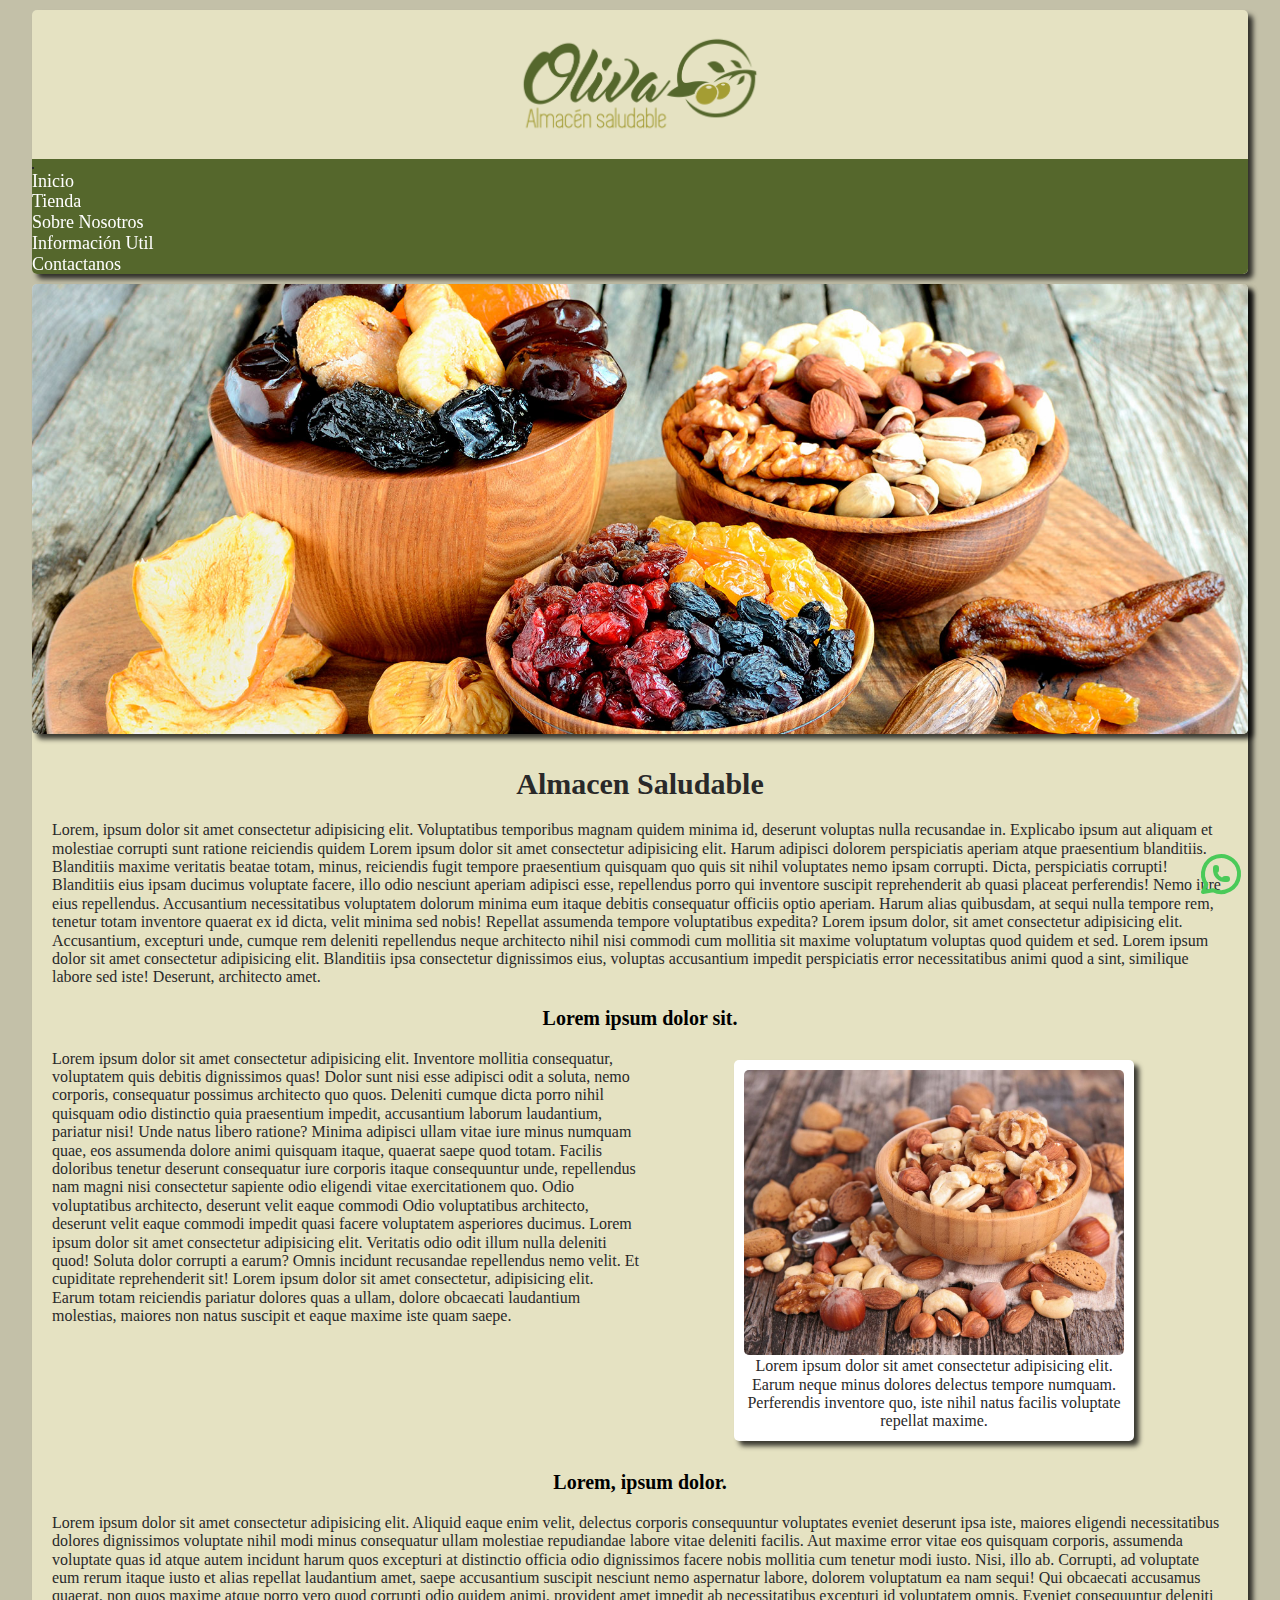
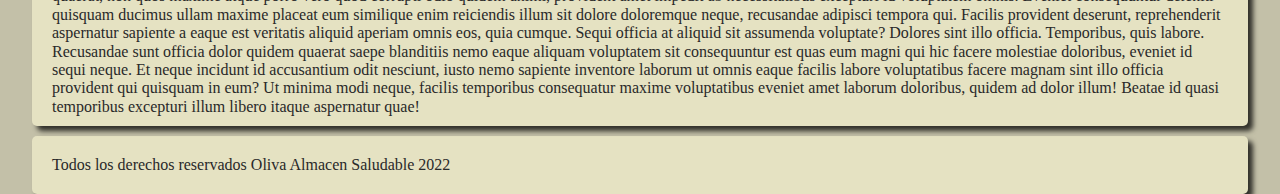
<file: index.html>
<!DOCTYPE html>
<html lang="en">

<head>
    <meta charset="UTF-8">
    <meta http-equiv="X-UA-Compatible" content="IE=edge">
    <meta name="viewport" content="width=device-width, initial-scale=1.0">
    <link rel="icon" type="image/jpg" href="img/favicon.png" />
    <title>Oliva Almacen Saludable</title>
    <!-- css -->
    <link href="https://cdn.jsdelivr.net/npm/bootstrap@5.2.0-beta1/dist/css/bootstrap.min.css" rel="stylesheet"
        integrity="sha384-0evHe/X+R7YkIZDRvuzKMRqM+OrBnVFBL6DOitfPri4tjfHxaWutUpFmBp4vmVor" crossorigin="anonymous">
    <link rel="stylesheet" href="styles/normalize.css">
    <link rel="stylesheet" href="styles/style.css">
</head>

<body>

    <!-- Header -->

    <header class="header flex rounded shadow">
        <div class="header__logo">
            <a href="index.html"><img src="img/logo1.png" alt="Logo"></a>
        </div>

        <!-- NavBar -->

        <body>
            <nav class="navbar navbar-expand-lg bg_nav">
                <div class="container-fluid">
                    <!-- <a class="navbar-brand" href="#">Navbar</a> -->
                    <button class="navbar-toggler bg_menu" type="button" data-bs-toggle="collapse"
                        data-bs-target="#navbarSupportedContent" aria-controls="navbarSupportedContent" aria-expanded="false"
                        aria-label="Toggle navigation">
                        <span class="navbar-toggler-icon"></span>
                    </button>
                    <div class="collapse navbar-collapse" id="navbarSupportedContent">
                        <ul class="navbar-nav me-auto mb-2 mb-lg-0">
                            <li class="nav-item">
                                <a class="nav-link" href="index.html">Inicio</a>
                            </li>
                            <li class="nav-item">
                                <a class="nav-link" href="pages/tienda.html">Tienda</a>
                            </li>
                            <li class="nav-item">
                                <a class="nav-link" href="pages/nosotros.html">Sobre Nosotros</a>
                            </li>
                            <li class="nav-item">
                                <a class="nav-link" href="pages/info.html">Información Util</a>
                            </li>
                            <li class="nav-item">
                                <a class="nav-link" href="pages/contacto.html">Contactanos</a>
                            </li>
                        </ul>
                    </div>
                </div>
            </nav>
        
    </header>

    <!-- Main -->

    <main class="main rounded shadow">

        <img class="hero rounded shadow" src="img/img2.jpg" alt="">

        <section class="section">
            <article>
                <h1 class="main__title"> Almacen Saludable </h1>
                <p>Lorem, ipsum dolor sit amet consectetur adipisicing elit. Voluptatibus temporibus magnam quidem
                    minima id, deserunt voluptas nulla recusandae in. Explicabo ipsum aut aliquam et molestiae
                    corrupti sunt ratione reiciendis quidem Lorem ipsum dolor sit amet consectetur adipisicing elit.
                    Harum adipisci dolorem perspiciatis aperiam atque praesentium blanditiis. Blanditiis maxime
                    veritatis beatae totam, minus, reiciendis fugit tempore praesentium quisquam quo quis sit nihil
                    voluptates nemo ipsam corrupti. Dicta, perspiciatis corrupti! Blanditiis eius ipsam ducimus
                    voluptate facere, illo odio nesciunt aperiam adipisci esse, repellendus porro qui inventore
                    suscipit reprehenderit ab quasi placeat perferendis! Nemo iure eius repellendus. Accusantium
                    necessitatibus voluptatem dolorum minima eum itaque debitis consequatur officiis optio aperiam.
                    Harum alias quibusdam, at sequi nulla tempore rem, tenetur totam inventore quaerat ex id dicta,
                    velit minima sed nobis! Repellat assumenda tempore voluptatibus expedita? Lorem ipsum dolor, sit
                    amet consectetur adipisicing elit. Accusantium, excepturi unde, cumque rem deleniti repellendus
                    neque architecto nihil nisi commodi cum mollitia sit maxime voluptatum voluptas quod quidem et sed.
                    Lorem ipsum dolor sit amet consectetur adipisicing elit. Blanditiis ipsa consectetur dignissimos
                    eius, voluptas accusantium impedit perspiciatis error necessitatibus animi quod a sint, similique
                    labore sed iste! Deserunt, architecto amet.</p>
            </article>
            <h2 class="subtitle">Lorem ipsum dolor sit.</h2>
            <article class="grid article">
                <p class="text">Lorem ipsum dolor sit amet consectetur adipisicing elit. Inventore mollitia consequatur,
                    voluptatem quis debitis dignissimos quas! Dolor sunt nisi esse adipisci odit a soluta, nemo
                    corporis, consequatur possimus architecto quo quos. Deleniti cumque dicta porro nihil quisquam
                    odio distinctio quia praesentium impedit, accusantium laborum laudantium, pariatur nisi! Unde
                    natus libero ratione? Minima adipisci ullam vitae iure minus numquam quae, eos assumenda dolore
                    animi quisquam itaque, quaerat saepe quod totam. Facilis doloribus tenetur deserunt consequatur
                    iure corporis itaque consequuntur unde, repellendus nam magni nisi consectetur sapiente odio
                    eligendi vitae exercitationem quo. Odio voluptatibus architecto, deserunt velit eaque commodi Odio voluptatibus architecto, deserunt velit eaque commodi
                    impedit quasi facere voluptatem asperiores ducimus. Lorem ipsum dolor sit amet consectetur adipisicing elit. Veritatis odio odit illum nulla deleniti quod! Soluta dolor corrupti a earum? Omnis incidunt recusandae repellendus nemo velit. Et cupiditate reprehenderit sit! Lorem ipsum dolor sit amet consectetur, adipisicing elit. Earum totam reiciendis pariatur dolores quas a ullam, dolore obcaecati laudantium molestias, maiores non natus suscipit et eaque maxime iste quam saepe. </p>

                    <div class="card shadow rounded">
                        <img class="card__img rounded" src="img/img1.jpg" alt="Futos">
                        <p class="card__text">Lorem ipsum dolor sit amet consectetur adipisicing elit. Earum neque minus dolores delectus tempore numquam. Perferendis inventore quo, iste nihil natus facilis voluptate repellat maxime.</p>
                    </div>
                

            </article>

            <h2 class="subtitle">Lorem, ipsum dolor.</h2>
            <article>
                <p>Lorem ipsum dolor sit amet consectetur adipisicing elit. Aliquid eaque enim velit, delectus corporis
                    consequuntur voluptates eveniet deserunt ipsa iste, maiores eligendi necessitatibus dolores
                    dignissimos voluptate nihil modi minus consequatur ullam molestiae repudiandae labore vitae deleniti
                    facilis. Aut maxime error vitae eos quisquam corporis, assumenda voluptate quas id atque autem
                    incidunt harum quos excepturi at distinctio officia odio dignissimos facere nobis mollitia cum
                    tenetur modi iusto. Nisi, illo ab. Corrupti, ad voluptate eum rerum itaque iusto et alias repellat
                    laudantium amet, saepe accusantium suscipit nesciunt nemo aspernatur labore, dolorem voluptatum ea
                    nam sequi! Qui obcaecati accusamus quaerat, non quos maxime atque porro vero quod corrupti odio
                    quidem animi, provident amet impedit ab necessitatibus excepturi id voluptatem omnis. Eveniet
                    consequuntur deleniti quisquam ducimus ullam maxime placeat eum similique enim reiciendis illum sit
                    dolore doloremque neque, recusandae adipisci tempora qui. Facilis provident deserunt, reprehenderit
                    aspernatur sapiente a eaque est veritatis aliquid aperiam omnis eos, quia cumque. Sequi officia at
                    aliquid sit assumenda voluptate? Dolores sint illo officia. Temporibus, quis labore. Recusandae sunt
                    officia dolor quidem quaerat saepe blanditiis nemo eaque aliquam voluptatem sit consequuntur est
                    quas eum magni qui hic facere molestiae doloribus, eveniet id sequi neque. Et neque incidunt id
                    accusantium odit nesciunt, iusto nemo sapiente inventore laborum ut omnis eaque facilis labore
                    voluptatibus facere magnam sint illo officia provident qui quisquam in eum? Ut minima modi neque,
                    facilis temporibus consequatur maxime voluptatibus eveniet amet laborum doloribus, quidem ad dolor
                    illum! Beatae id quasi temporibus excepturi illum libero itaque aspernatur quae!</p>
            </article>

        </section>
        <div class="whatsapp">
            <a href="https://wa.me/541128533922" target="_blank">
                <svg xmlns="http://www.w3.org/2000/svg" class="icon icon-tabler icon-tabler-brand-whatsapp" width="48"
                    height="48" viewBox="0 0 24 24" stroke-width="2" stroke="#4ACA59" fill="none" stroke-linecap="round"
                    stroke-linejoin="round">
                    <path stroke="none" d="M0 0h24v24H0z" fill="none" />
                    <path d="M3 21l1.65 -3.8a9 9 0 1 1 3.4 2.9l-5.05 .9" />
                    <path
                        d="M9 10a0.5 .5 0 0 0 1 0v-1a0.5 .5 0 0 0 -1 0v1a5 5 0 0 0 5 5h1a0.5 .5 0 0 0 0 -1h-1a0.5 .5 0 0 0 0 1" />
                </svg>
            </a>
        </div>
    </main>

    <!-- Footer -->

    <footer class="footer  rounded shadow">
        <p>Todos los derechos reservados Oliva Almacen Saludable 2022</p>
    </footer>

    <script src="https://cdn.jsdelivr.net/npm/bootstrap@5.2.0-beta1/dist/js/bootstrap.bundle.min.js"
        integrity="sha384-pprn3073KE6tl6bjs2QrFaJGz5/SUsLqktiwsUTF55Jfv3qYSDhgCecCxMW52nD2"
        crossorigin="anonymous"></script>
</body>

</html>
</file>
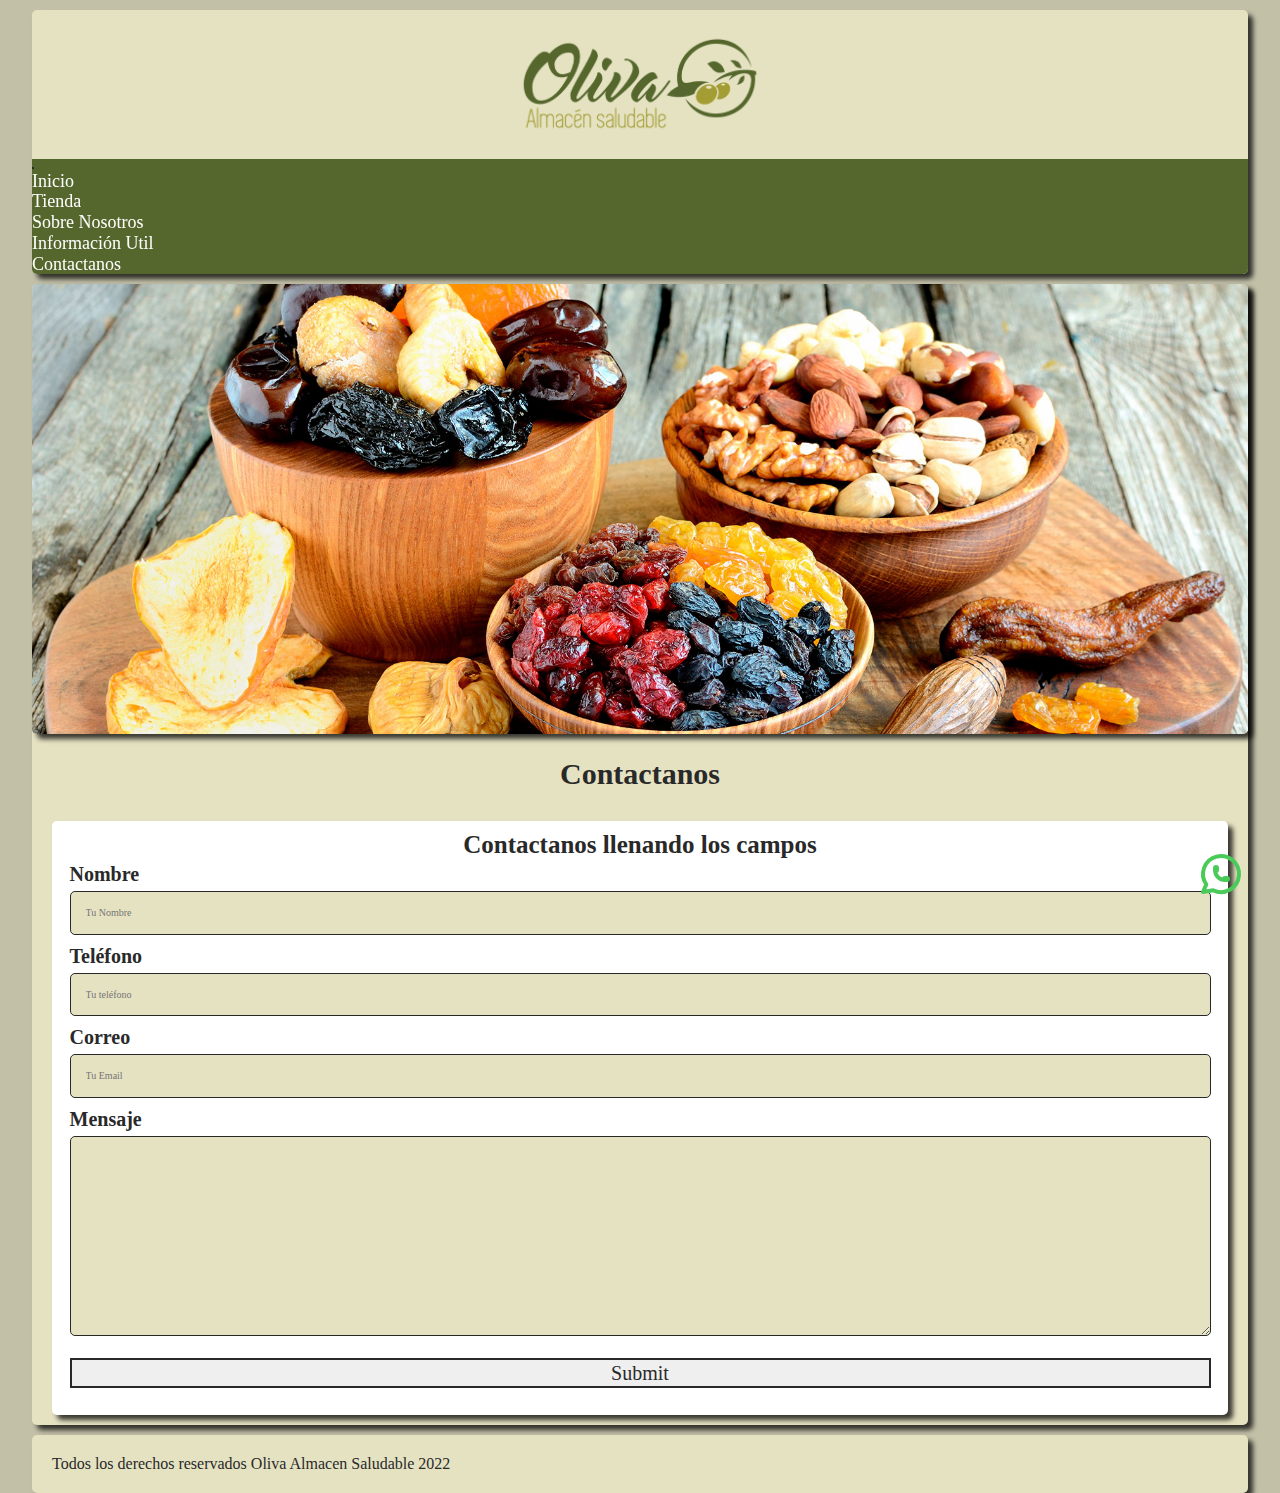
<file: pages/contacto.html>
<!DOCTYPE html>
<html lang="en">

<head>
    <meta charset="UTF-8">
    <meta http-equiv="X-UA-Compatible" content="IE=edge">
    <meta name="viewport" content="width=device-width, initial-scale=1.0">
    <link rel="icon" type="image/jpg" href="../img/favicon.png"/>
    <title>Oliva Almacen Saludable</title>
    <!-- css -->
    <link href="https://cdn.jsdelivr.net/npm/bootstrap@5.2.0-beta1/dist/css/bootstrap.min.css" rel="stylesheet"
        integrity="sha384-0evHe/X+R7YkIZDRvuzKMRqM+OrBnVFBL6DOitfPri4tjfHxaWutUpFmBp4vmVor" crossorigin="anonymous">
    <link rel="stylesheet" href="../styles/normalize.css">
    <link rel="stylesheet" href="../styles/style.css">
</head>

<body>

    <!-- Header -->

    <header class="header flex rounded shadow">
        <div class="header__logo">
            <a href="../index.html"><img src="../img/logo1.png" alt="Logo"></a>
        </div>

        <nav class="navbar navbar-expand-lg bg_nav">
            <div class="container-fluid">
                <!-- <a class="navbar-brand" href="#">Navbar</a> -->
                <button class="navbar-toggler bg_menu" type="button" data-bs-toggle="collapse"
                    data-bs-target="#navbarSupportedContent" aria-controls="navbarSupportedContent" aria-expanded="false"
                    aria-label="Toggle navigation">
                    <span class="navbar-toggler-icon"></span>
                </button>
                <div class="collapse navbar-collapse" id="navbarSupportedContent">
                    <ul class="navbar-nav me-auto mb-2 mb-lg-0">
                        <li class="nav-item">
                            <a class="nav-link" href="../index.html">Inicio</a>
                        </li>
                        <li class="nav-item">
                            <a class="nav-link" href="../pages/tienda.html">Tienda</a>
                        </li>
                        <li class="nav-item">
                            <a class="nav-link" href="../pages/nosotros.html">Sobre Nosotros</a>
                        </li>
                        <li class="nav-item">
                            <a class="nav-link" href="../pages/info.html">Información Util</a>
                        </li>
                        <li class="nav-item">
                            <a class="nav-link" href="../pages/contacto.html">Contactanos</a>
                        </li>
                    </ul>
                </div>
            </div>
        </nav>
    </header>

    <!-- Main -->

    <main class="main rounded shadow">

        <img class="hero rounded shadow" src="../img/img2.jpg" alt="">

        <h1 class="main__title">Contactanos</h1>
        <section class="section">
            <form class="form rounded shadow">
                <fieldset class="border-none">
                    <legend class=" form__legend">Contactanos llenando los campos</legend>
                    <div class="input">
                        <label class="input__label" for="name">Nombre</label>
                        <input class="input__text rounded" id="name" type="text" placeholder="Tu Nombre">
                    </div>

                    <div class="input">
                        <label class="input__label" for="tel">Teléfono</label>
                        <input class="input__text rounded" id="tel" type="tel" placeholder="Tu teléfono">
                    </div>

                    <div class="input">
                        <label class="input__label" for="email">Correo</label>
                        <input class="input__text rounded" id="email" type="email" placeholder="Tu Email">
                    </div>

                    <div class="input">
                        <label class="input__label" for="message">Mensaje</label>
                        <textarea class="input__text area rounded" id="message"></textarea>
                    </div>
                    <input class="button button__text" type="submit">
                </fieldset>
            </form>
        </section>
         <div class="whatsapp">
        <a href="https://wa.me/541128533922" target="_blank">
            <svg xmlns="http://www.w3.org/2000/svg" class="icon icon-tabler icon-tabler-brand-whatsapp" width="48" height="48" viewBox="0 0 24 24" stroke-width="2" stroke="#4ACA59" fill="none" stroke-linecap="round" stroke-linejoin="round">
                <path stroke="none" d="M0 0h24v24H0z" fill="none"/>
                <path d="M3 21l1.65 -3.8a9 9 0 1 1 3.4 2.9l-5.05 .9" />
                <path d="M9 10a0.5 .5 0 0 0 1 0v-1a0.5 .5 0 0 0 -1 0v1a5 5 0 0 0 5 5h1a0.5 .5 0 0 0 0 -1h-1a0.5 .5 0 0 0 0 1" />
              </svg>
        </a>
    </div>
    </main>

    <!-- Footer -->

    <footer class="footer  rounded shadow">
        <p>Todos los derechos reservados Oliva Almacen Saludable 2022</p>
    </footer>


    <script src="https://cdn.jsdelivr.net/npm/bootstrap@5.2.0-beta1/dist/js/bootstrap.bundle.min.js"
        integrity="sha384-pprn3073KE6tl6bjs2QrFaJGz5/SUsLqktiwsUTF55Jfv3qYSDhgCecCxMW52nD2"
        crossorigin="anonymous"></script>
</body>

</html>
</file>
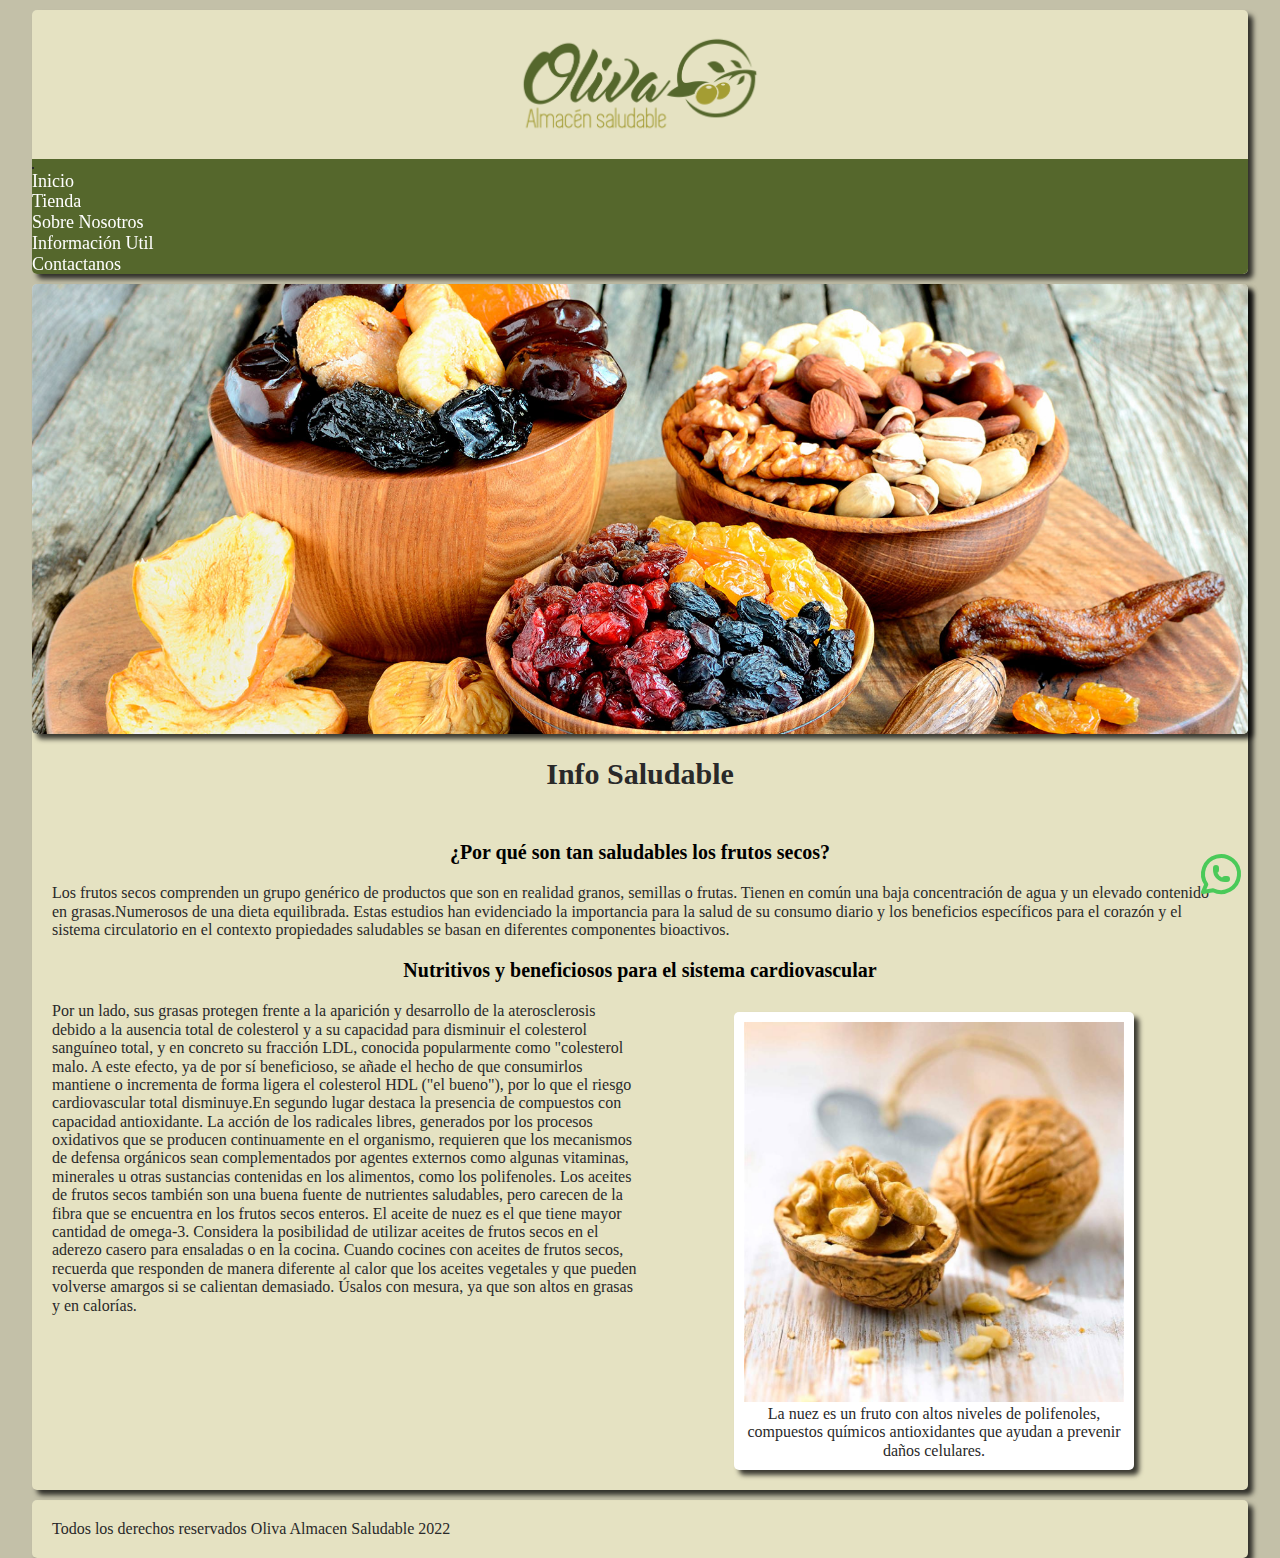
<file: pages/info.html>
<!DOCTYPE html>
<html lang="en">

<head>
    <meta charset="UTF-8">
    <meta http-equiv="X-UA-Compatible" content="IE=edge">
    <meta name="viewport" content="width=device-width, initial-scale=1.0">
    <link rel="icon" type="image/jpg" href="../img/favicon.png" />
    <title>Oliva Almacen Saludable</title>
    <!-- css -->
    <link href="https://cdn.jsdelivr.net/npm/bootstrap@5.2.0-beta1/dist/css/bootstrap.min.css" rel="stylesheet"
        integrity="sha384-0evHe/X+R7YkIZDRvuzKMRqM+OrBnVFBL6DOitfPri4tjfHxaWutUpFmBp4vmVor" crossorigin="anonymous">
    <link rel="stylesheet" href="../styles/normalize.css">
    <link rel="stylesheet" href="../styles/style.css">
</head>

<body>

    <!-- Header -->

    <header class="header flex rounded shadow">
        <div class="header__logo">
            <a href="../index.html"><img src="../img/logo1.png" alt="Logo"></a>
        </div>

        <nav class="navbar navbar-expand-lg bg_nav">
            <div class="container-fluid">
                <!-- <a class="navbar-brand" href="#">Navbar</a> -->
                <button class="navbar-toggler bg_menu" type="button" data-bs-toggle="collapse"
                    data-bs-target="#navbarSupportedContent" aria-controls="navbarSupportedContent" aria-expanded="false"
                    aria-label="Toggle navigation">
                    <span class="navbar-toggler-icon"></span>
                </button>
                <div class="collapse navbar-collapse" id="navbarSupportedContent">
                    <ul class="navbar-nav me-auto mb-2 mb-lg-0">
                        <li class="nav-item">
                            <a class="nav-link" href="../index.html">Inicio</a>
                        </li>
                        <li class="nav-item">
                            <a class="nav-link" href="../pages/tienda.html">Tienda</a>
                        </li>
                        <li class="nav-item">
                            <a class="nav-link" href="../pages/nosotros.html">Sobre Nosotros</a>
                        </li>
                        <li class="nav-item">
                            <a class="nav-link" href="../pages/info.html">Información Util</a>
                        </li>
                        <li class="nav-item">
                            <a class="nav-link" href="../pages/contacto.html">Contactanos</a>
                        </li>
                    </ul>
                </div>
            </div>
        </nav>
    </header>

    <!-- Main -->

    <main class="main rounded shadow">

        <img class="hero rounded shadow" src="../img/img2.jpg" alt="">

        <h1 class="main__title">Info Saludable</h1>
        <section class="section">
            <h2 class="subtitle">¿Por qué son tan saludables los frutos secos?</h2>
            <article>
                <p>Los frutos secos comprenden un grupo genérico de productos que son en realidad granos, semillas o frutas. Tienen en común una baja concentración de agua y un elevado contenido en grasas.Numerosos de una dieta equilibrada. Estas estudios han evidenciado la importancia para la salud de su consumo diario y los beneficios específicos para el corazón y el sistema circulatorio en el contexto propiedades saludables se basan en diferentes componentes bioactivos.</p>
                <h2 class="subtitle">Nutritivos y beneficiosos para el sistema cardiovascular</h2>
            </article>
            <article class="article grid">
                <p>Por un lado, sus grasas protegen frente a la aparición y desarrollo de la aterosclerosis debido a la ausencia total de colesterol y a su capacidad para disminuir el colesterol sanguíneo total, y en concreto su fracción LDL, conocida popularmente como "colesterol malo. A este efecto, ya de por sí beneficioso, se añade el hecho de que consumirlos mantiene o incrementa de forma ligera el colesterol HDL ("el bueno"), por lo que  el riesgo cardiovascular total disminuye.En segundo lugar destaca la presencia de compuestos con capacidad antioxidante. La acción de los radicales libres, generados por los procesos oxidativos que se producen continuamente en el organismo, requieren que los mecanismos de defensa orgánicos sean complementados por agentes externos como algunas vitaminas, minerales u otras sustancias contenidas en los alimentos, como los polifenoles. Los aceites de frutos secos también son una buena fuente de nutrientes saludables, pero carecen de la fibra que se encuentra en los frutos secos enteros. El aceite de nuez es el que tiene mayor cantidad de omega-3. Considera la posibilidad de utilizar aceites de frutos secos en el aderezo casero para ensaladas o en la cocina. Cuando cocines con aceites de frutos secos, recuerda que responden de manera diferente al calor que los aceites vegetales y que pueden volverse amargos si se calientan demasiado. Úsalos con mesura, ya que son altos en grasas y en calorías.
                </p>
                <div class="card shadow rounded">
                    <img class="card__img" src="../img/img11.jpg" alt="Nuez">
                    <p class="card__text">La nuez es un fruto con altos niveles de polifenoles, compuestos químicos
                        antioxidantes que ayudan a prevenir daños celulares.</p>
                </div>
            </article>
        </section>

        <div class="whatsapp">
            <a href="https://wa.me/541128533922" target="_blank">
                <svg xmlns="http://www.w3.org/2000/svg" class="icon icon-tabler icon-tabler-brand-whatsapp" width="48"
                    height="48" viewBox="0 0 24 24" stroke-width="2" stroke="#4ACA59" fill="none" stroke-linecap="round"
                    stroke-linejoin="round">
                    <path stroke="none" d="M0 0h24v24H0z" fill="none" />
                    <path d="M3 21l1.65 -3.8a9 9 0 1 1 3.4 2.9l-5.05 .9" />
                    <path
                        d="M9 10a0.5 .5 0 0 0 1 0v-1a0.5 .5 0 0 0 -1 0v1a5 5 0 0 0 5 5h1a0.5 .5 0 0 0 0 -1h-1a0.5 .5 0 0 0 0 1" />
                </svg>
            </a>
        </div>
    </main>

    <!-- Footer -->

    <footer class="footer  rounded shadow">
        <p>Todos los derechos reservados Oliva Almacen Saludable 2022</p>
    </footer>


    <script src="https://cdn.jsdelivr.net/npm/bootstrap@5.2.0-beta1/dist/js/bootstrap.bundle.min.js"
        integrity="sha384-pprn3073KE6tl6bjs2QrFaJGz5/SUsLqktiwsUTF55Jfv3qYSDhgCecCxMW52nD2"
        crossorigin="anonymous"></script>
</body>

</html>
</file>
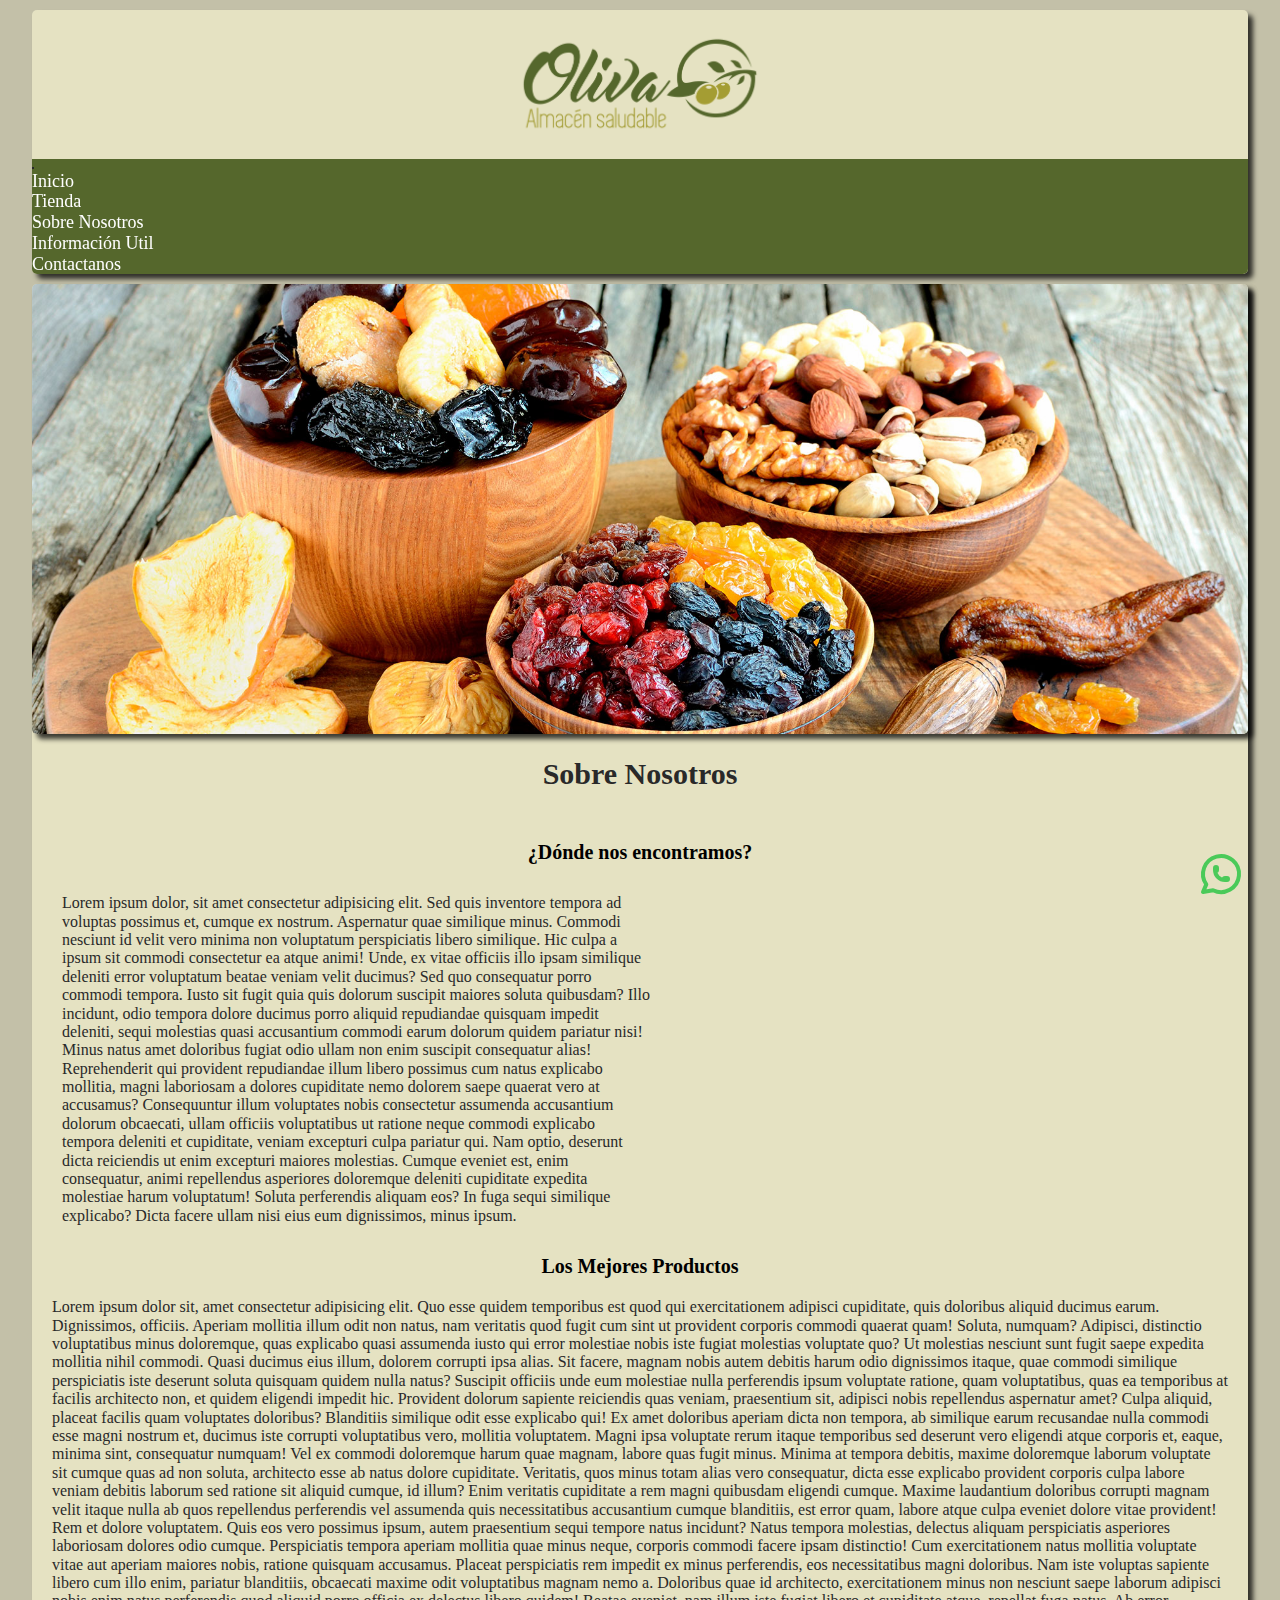
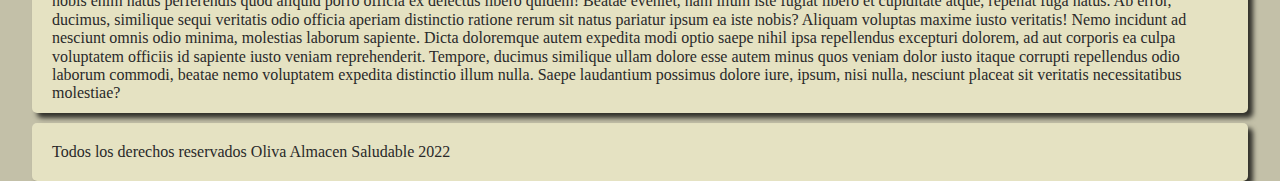
<file: pages/nosotros.html>
<!DOCTYPE html>
<html lang="en">

<head>
    <meta charset="UTF-8">
    <meta http-equiv="X-UA-Compatible" content="IE=edge">
    <meta name="viewport" content="width=device-width, initial-scale=1.0">
    <link rel="icon" type="image/jpg" href="../img/favicon.png"/>
    <title>Oliva Almacen Saludable</title>
    <!-- css -->
    <link href="https://cdn.jsdelivr.net/npm/bootstrap@5.2.0-beta1/dist/css/bootstrap.min.css" rel="stylesheet"
        integrity="sha384-0evHe/X+R7YkIZDRvuzKMRqM+OrBnVFBL6DOitfPri4tjfHxaWutUpFmBp4vmVor" crossorigin="anonymous">
    <link rel="stylesheet" href="../styles/normalize.css">
    <link rel="stylesheet" href="../styles/style.css">
</head>

<body>

    <!-- Header -->

    <header class="header flex rounded shadow">
        <div class="header__logo">
            <a href="../index.html"><img src="../img/logo1.png" alt="Logo"></a>
        </div>

        <nav class="navbar navbar-expand-lg bg_nav">
            <div class="container-fluid">
                <!-- <a class="navbar-brand" href="#">Navbar</a> -->
                <button class="navbar-toggler bg_menu" type="button" data-bs-toggle="collapse"
                    data-bs-target="#navbarSupportedContent" aria-controls="navbarSupportedContent" aria-expanded="false"
                    aria-label="Toggle navigation">
                    <span class="navbar-toggler-icon"></span>
                </button>
                <div class="collapse navbar-collapse" id="navbarSupportedContent">
                    <ul class="navbar-nav me-auto mb-2 mb-lg-0">
                        <li class="nav-item">
                            <a class="nav-link" href="../index.html">Inicio</a>
                        </li>
                        <li class="nav-item">
                            <a class="nav-link" href="../pages/tienda.html">Tienda</a>
                        </li>
                        <li class="nav-item">
                            <a class="nav-link" href="../pages/nosotros.html">Sobre Nosotros</a>
                        </li>
                        <li class="nav-item">
                            <a class="nav-link" href="../pages/info.html">Información Util</a>
                        </li>
                        <li class="nav-item">
                            <a class="nav-link" href="../pages/contacto.html">Contactanos</a>
                        </li>
                    </ul>
                </div>
            </div>
        </nav>
    </header>

    <!-- Main -->

    <main class="main rounded shadow">

        <img class="hero rounded shadow" src="../img/img2.jpg" alt="">

        <h1 class="main__title">Sobre Nosotros </h1>
        <section class="section">
            <h2 class="subtitle">¿Dónde nos encontramos?</h2>
           <article class="article grid">
               <p class="article__text">Lorem ipsum dolor, sit amet consectetur adipisicing elit. Sed quis inventore tempora ad voluptas possimus et, cumque ex nostrum. Aspernatur quae similique minus. Commodi nesciunt id velit vero minima non voluptatum perspiciatis libero similique. Hic culpa a ipsum sit commodi consectetur ea atque animi! Unde, ex vitae officiis illo ipsam similique deleniti error voluptatum beatae veniam velit ducimus? Sed quo consequatur porro commodi tempora. Iusto sit fugit quia quis dolorum suscipit maiores soluta quibusdam? Illo incidunt, odio tempora dolore ducimus porro aliquid repudiandae quisquam impedit deleniti, sequi molestias quasi accusantium commodi earum dolorum quidem pariatur nisi! Minus natus amet doloribus fugiat odio ullam non enim suscipit consequatur alias! Reprehenderit qui provident repudiandae illum libero possimus cum natus explicabo mollitia, magni laboriosam a dolores cupiditate nemo dolorem saepe quaerat vero at accusamus? Consequuntur illum voluptates nobis consectetur assumenda accusantium dolorum obcaecati, ullam officiis voluptatibus ut ratione neque commodi explicabo tempora deleniti et cupiditate, veniam excepturi culpa pariatur qui. Nam optio, deserunt dicta reiciendis ut enim excepturi maiores molestias. Cumque eveniet est, enim consequatur, animi repellendus asperiores doloremque deleniti cupiditate expedita molestiae harum voluptatum! Soluta perferendis aliquam eos? In fuga sequi similique explicabo? Dicta facere ullam nisi eius eum dignissimos, minus ipsum.</p>
               
               <iframe class="map rounded" src="https://www.google.com/maps/embed?pb=!1m18!1m12!1m3!1d3175.8199599371774!2d-56.977266884576174!3d-37.25197890987867!2m3!1f0!2f0!3f0!3m2!1i1024!2i768!4f13.1!3m3!1m2!1s0x959b60f05abfe70f%3A0x9d40bed25a130ec0!2sAv.%2010%20%26%20P.%C2%BA%20105%2C%20Villa%20Gesell%2C%20Provincia%20de%20Buenos%20Aires!5e0!3m2!1ses-419!2sar!4v1651102597824!5m2!1ses-419!2sar" width="600" height="450" style="border:0;" allowfullscreen="" loading="lazy" referrerpolicy="no-referrer-when-downgrade"></iframe>
           </article>
           <h2 class="subtitle">Los Mejores Productos</h2>
           <article>
               <p>Lorem ipsum dolor sit, amet consectetur adipisicing elit. Quo esse quidem temporibus est quod qui exercitationem adipisci cupiditate, quis doloribus aliquid ducimus earum. Dignissimos, officiis. Aperiam mollitia illum odit non natus, nam veritatis quod fugit cum sint ut provident corporis commodi quaerat quam! Soluta, numquam? Adipisci, distinctio voluptatibus minus doloremque, quas explicabo quasi assumenda iusto qui error molestiae nobis iste fugiat molestias voluptate quo? Ut molestias nesciunt sunt fugit saepe expedita mollitia nihil commodi. Quasi ducimus eius illum, dolorem corrupti ipsa alias. Sit facere, magnam nobis autem debitis harum odio dignissimos itaque, quae commodi similique perspiciatis iste deserunt soluta quisquam quidem nulla natus? Suscipit officiis unde eum molestiae nulla perferendis ipsum voluptate ratione, quam voluptatibus, quas ea temporibus at facilis architecto non, et quidem eligendi impedit hic. Provident dolorum sapiente reiciendis quas veniam, praesentium sit, adipisci nobis repellendus aspernatur amet? Culpa aliquid, placeat facilis quam voluptates doloribus? Blanditiis similique odit esse explicabo qui! Ex amet doloribus aperiam dicta non tempora, ab similique earum recusandae nulla commodi esse magni nostrum et, ducimus iste corrupti voluptatibus vero, mollitia voluptatem. Magni ipsa voluptate rerum itaque temporibus sed deserunt vero eligendi atque corporis et, eaque, minima sint, consequatur numquam! Vel ex commodi doloremque harum quae magnam, labore quas fugit minus. Minima at tempora debitis, maxime doloremque laborum voluptate sit cumque quas ad non soluta, architecto esse ab natus dolore cupiditate. Veritatis, quos minus totam alias vero consequatur, dicta esse explicabo provident corporis culpa labore veniam debitis laborum sed ratione sit aliquid cumque, id illum? Enim veritatis cupiditate a rem magni quibusdam eligendi cumque. Maxime laudantium doloribus corrupti magnam velit itaque nulla ab quos repellendus perferendis vel assumenda quis necessitatibus accusantium cumque blanditiis, est error quam, labore atque culpa eveniet dolore vitae provident! Rem et dolore voluptatem. Quis eos vero possimus ipsum, autem praesentium sequi tempore natus incidunt? Natus tempora molestias, delectus aliquam perspiciatis asperiores laboriosam dolores odio cumque. Perspiciatis tempora aperiam mollitia quae minus neque, corporis commodi facere ipsam distinctio! Cum exercitationem natus mollitia voluptate vitae aut aperiam maiores nobis, ratione quisquam accusamus. Placeat perspiciatis rem impedit ex minus perferendis, eos necessitatibus magni doloribus. Nam iste voluptas sapiente libero cum illo enim, pariatur blanditiis, obcaecati maxime odit voluptatibus magnam nemo a. Doloribus quae id architecto, exercitationem minus non nesciunt saepe laborum adipisci nobis enim natus perferendis quod aliquid porro officia ex delectus libero quidem! Beatae eveniet, nam illum iste fugiat libero et cupiditate atque, repellat fuga natus. Ab error, ducimus, similique sequi veritatis odio officia aperiam distinctio ratione rerum sit natus pariatur ipsum ea iste nobis? Aliquam voluptas maxime iusto veritatis! Nemo incidunt ad nesciunt omnis odio minima, molestias laborum sapiente. Dicta doloremque autem expedita modi optio saepe nihil ipsa repellendus excepturi dolorem, ad aut corporis ea culpa voluptatem officiis id sapiente iusto veniam reprehenderit. Tempore, ducimus similique ullam dolore esse autem minus quos veniam dolor iusto itaque corrupti repellendus odio laborum commodi, beatae nemo voluptatem expedita distinctio illum nulla. Saepe laudantium possimus dolore iure, ipsum, nisi nulla, nesciunt placeat sit veritatis necessitatibus molestiae?</p>
           </article>
        </section>

        <!-- Redes -->

         <div class="whatsapp">
        <a href="https://wa.me/541128533922" target="_blank">
            <svg xmlns="http://www.w3.org/2000/svg" class="icon icon-tabler icon-tabler-brand-whatsapp" width="48" height="48" viewBox="0 0 24 24" stroke-width="2" stroke="#4ACA59" fill="none" stroke-linecap="round" stroke-linejoin="round">
                <path stroke="none" d="M0 0h24v24H0z" fill="none"/>
                <path d="M3 21l1.65 -3.8a9 9 0 1 1 3.4 2.9l-5.05 .9" />
                <path d="M9 10a0.5 .5 0 0 0 1 0v-1a0.5 .5 0 0 0 -1 0v1a5 5 0 0 0 5 5h1a0.5 .5 0 0 0 0 -1h-1a0.5 .5 0 0 0 0 1" />
              </svg>
        </a>
    </div>
    </main>

    <!-- Footer -->

    <footer class="footer  rounded shadow">
        <p>Todos los derechos reservados Oliva Almacen Saludable 2022</p>
    </footer>


    <script src="https://cdn.jsdelivr.net/npm/bootstrap@5.2.0-beta1/dist/js/bootstrap.bundle.min.js"
        integrity="sha384-pprn3073KE6tl6bjs2QrFaJGz5/SUsLqktiwsUTF55Jfv3qYSDhgCecCxMW52nD2"
        crossorigin="anonymous"></script>
</body>

</html>
</file>
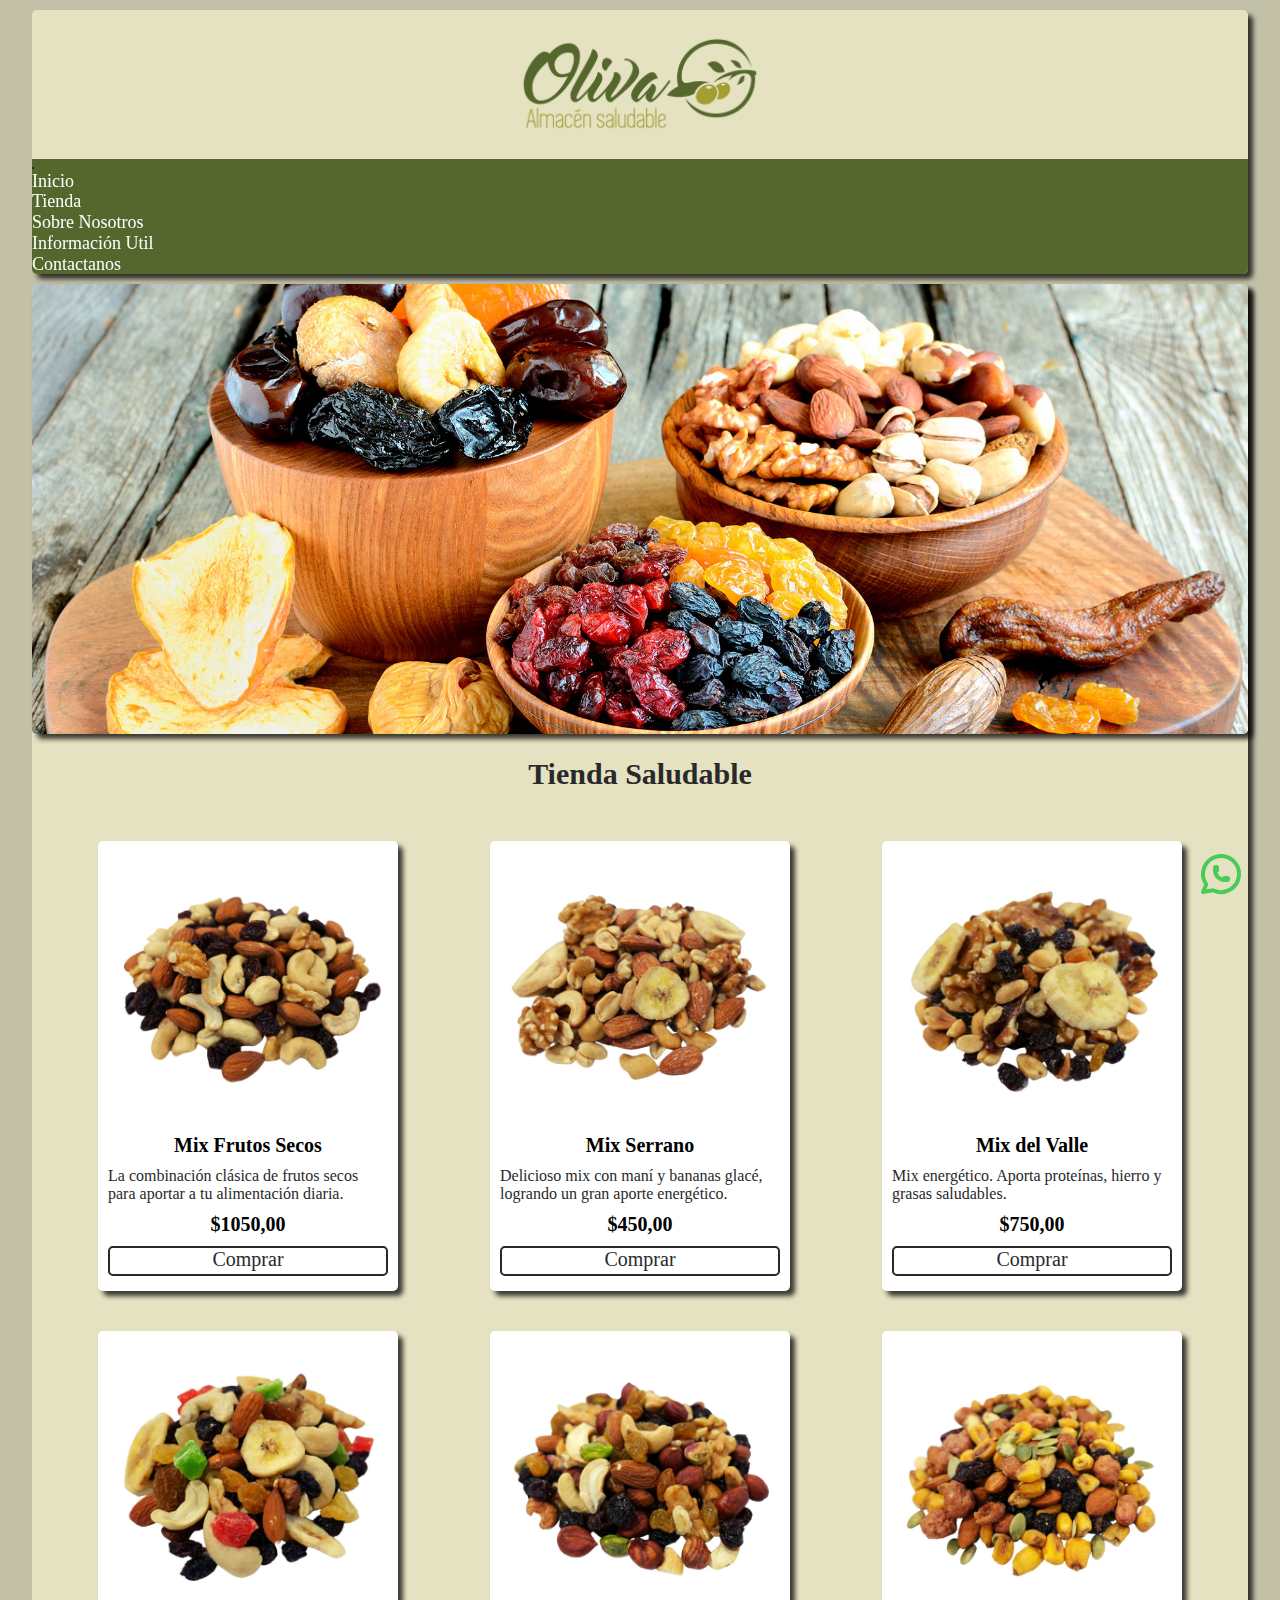
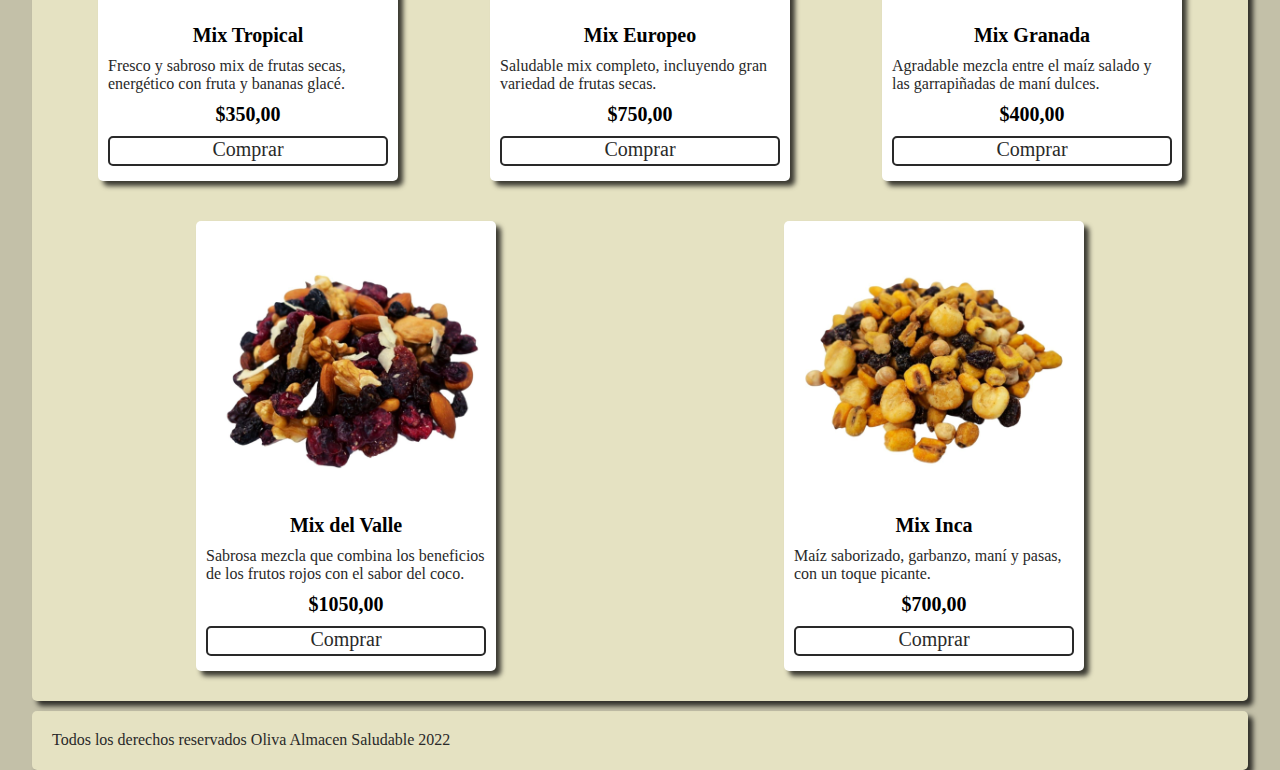
<file: pages/tienda.html>
<!DOCTYPE html>
<html lang="en">

<head>
    <meta charset="UTF-8">
    <meta http-equiv="X-UA-Compatible" content="IE=edge">
    <meta name="viewport" content="width=device-width, initial-scale=1.0">
    <link rel="icon" type="image/jpg" href="../img/favicon.png" />
    <title>Oliva Almacen Saludable</title>

    <link href="https://cdn.jsdelivr.net/npm/bootstrap@5.2.0-beta1/dist/css/bootstrap.min.css" rel="stylesheet"
    integrity="sha384-0evHe/X+R7YkIZDRvuzKMRqM+OrBnVFBL6DOitfPri4tjfHxaWutUpFmBp4vmVor" crossorigin="anonymous">    <link rel="stylesheet" href="../styles/normalize.css">
    <link rel="stylesheet" href="../styles/style.css">
</head>

<body>

    <!-- Header -->

    <header class="header flex rounded shadow">
        <div class="header__logo">
            <a href="../index.html"><img src="../img/logo1.png" alt="Logo"></a>
        </div>

        <nav class="navbar navbar-expand-lg bg_nav">
            <div class="container-fluid">
                <!-- <a class="navbar-brand" href="#">Navbar</a> -->
                <button class="navbar-toggler bg_menu" type="button" data-bs-toggle="collapse"
                    data-bs-target="#navbarSupportedContent" aria-controls="navbarSupportedContent" aria-expanded="false"
                    aria-label="Toggle navigation">
                    <span class="navbar-toggler-icon"></span>
                </button>
                <div class="collapse navbar-collapse" id="navbarSupportedContent">
                    <ul class="navbar-nav me-auto mb-2 mb-lg-0">
                        <li class="nav-item">
                            <a class="nav-link" href="../index.html">Inicio</a>
                        </li>
                        <li class="nav-item">
                            <a class="nav-link" href="../pages/tienda.html">Tienda</a>
                        </li>
                        <li class="nav-item">
                            <a class="nav-link" href="../pages/nosotros.html">Sobre Nosotros</a>
                        </li>
                        <li class="nav-item">
                            <a class="nav-link" href="../pages/info.html">Información Util</a>
                        </li>
                        <li class="nav-item">
                            <a class="nav-link" href="../pages/contacto.html">Contactanos</a>
                        </li>
                    </ul>
                </div>
            </div>
        </nav>
    </header>

    <!-- Main -->

    <main class="main rounded shadow">

        <img class="hero rounded shadow" src="../img/img2.jpg" alt="">

        <h1 class="main__title"> Tienda Saludable </h1>
        <section class="section">

            <!-- Shop -->

            <article class="article-shop flex">
                
                <div class="product rounded shadow">

                    <img src="../img/img3.jpg" alt="" class="rounded">

                    <h2 class="product__name">Mix Frutos Secos</h2>

                    <p class="product__description">La combinación clásica de frutos secos para aportar a tu
                        alimentación diaria.</p>

                    <h2 class="product__price">$1050,00 </h2>

                    <div class="button rounded">
                        <a class="button__text" href="#">Comprar</a>
                    </div>

                </div>

                <div class="product rounded shadow">

                    <img src="../img/img4.jpg" alt="" class="rounded">

                    <h2 class="product__name">Mix Serrano</h2>

                    <p class="product__description">Delicioso mix con maní y bananas glacé, logrando un gran aporte energético.</p>

                    <h2 class="product__price">$450,00 </h2>

                    <div class="button rounded">
                        <a class="button__text" href="#">Comprar</a>
                    </div>

                </div>

                <div class="product rounded shadow">

                    <img src="../img/img5.jpg" alt="" class="rounded">

                    <h2 class="product__name">Mix del Valle</h2>

                    <p class="product__description">Mix energético. Aporta proteínas, hierro y grasas saludables.</p>

                    <h2 class="product__price">$750,00 </h2>

                    <div class="button rounded">
                        <a class="button__text" href="#">Comprar</a>
                    </div>

                </div>

                <div class="product rounded shadow">

                    <img src="../img/img6.jpg" alt="" class="rounded">

                    <h2 class="product__name">Mix Tropical</h2>

                    <p class="product__description">Fresco y sabroso mix de frutas secas, energético con fruta y bananas glacé.</p>

                    <h2 class="product__price">$350,00 </h2>

                    <div class="button rounded">
                        <a class="button__text" href="#">Comprar</a>
                    </div>

                </div>

                <div class="product rounded shadow">

                    <img src="../img/img7.jpg" alt="" class="rounded">

                    <h2 class="product__name">Mix Europeo</h2>

                    <p class="product__description">Saludable mix completo, incluyendo gran variedad de frutas secas.</p>

                    <h2 class="product__price">$750,00 </h2>

                    <div class="button rounded">
                        <a class="button__text" href="#">Comprar</a>
                    </div>

                </div>

                <div class="product rounded shadow">

                    <img src="../img/img8.jpg" alt="" class="rounded">

                    <h2 class="product__name">Mix Granada</h2>

                    <p class="product__description">Agradable mezcla entre el maíz salado y las garrapiñadas de maní dulces.</p>

                    <h2 class="product__price">$400,00 </h2>

                    <div class="button rounded">
                        <a class="button__text" href="#">Comprar</a>
                    </div>

                </div>

                <div class="product rounded shadow">

                    <img src="../img/img9.jpg" alt="" class="rounded">

                    <h2 class="product__name">Mix del Valle</h2>

                    <p class="product__description">Sabrosa mezcla que combina los beneficios de los frutos rojos con el sabor del coco.</p>

                    <h2 class="product__price">$1050,00 </h2>

                    <div class="button rounded">
                        <a class="button__text" href="#">Comprar</a>
                    </div>

                </div>

                <div class="product rounded shadow">

                    <img src="../img/img10.jpg" alt="" class="rounded">

                    <h2 class="product__name">Mix Inca</h2>

                    <p class="product__description">Maíz saborizado, garbanzo, maní y pasas, con un toque picante.</p>

                    <h2 class="product__price">$700,00 </h2>

                    <div class="button rounded">
                        <a class="button__text" href="#">Comprar</a>
                    </div>

                </div>
            </article>



        </section>
        <div class="whatsapp">
            <a href="https://wa.me/541128533922" target="_blank">
                <svg xmlns="http://www.w3.org/2000/svg" class="icon icon-tabler icon-tabler-brand-whatsapp" width="48"
                    height="48" viewBox="0 0 24 24" stroke-width="2" stroke="#4ACA59" fill="none" stroke-linecap="round"
                    stroke-linejoin="round">
                    <path stroke="none" d="M0 0h24v24H0z" fill="none" />
                    <path d="M3 21l1.65 -3.8a9 9 0 1 1 3.4 2.9l-5.05 .9" />
                    <path
                        d="M9 10a0.5 .5 0 0 0 1 0v-1a0.5 .5 0 0 0 -1 0v1a5 5 0 0 0 5 5h1a0.5 .5 0 0 0 0 -1h-1a0.5 .5 0 0 0 0 1" />
                </svg>
            </a>
        </div>
    </main>

    <!-- Footer -->

    <footer class="footer  rounded shadow">
        <p>Todos los derechos reservados Oliva Almacen Saludable 2022</p>
    </footer>


    <script src="https://cdn.jsdelivr.net/npm/bootstrap@5.2.0-beta1/dist/js/bootstrap.bundle.min.js"
        integrity="sha384-pprn3073KE6tl6bjs2QrFaJGz5/SUsLqktiwsUTF55Jfv3qYSDhgCecCxMW52nD2"
        crossorigin="anonymous"></script>
</body>

</html>
</file>
<file: styles/style.css>
@import url('https://fonts.googleapis.com/css2?family=Roboto:wght@400;700&display=swap');

/* variables */
:root {
    --principal: #55672C;
    --seconday: #A49D33;
    --light: #E5E2C2;
    --grey: #292929;
    --white: #ffffff;
    --font: 'Roboto', sans-serif;
}


/* Globals */

* {
    margin: 0;
    padding: 0;
}

html {
    box-sizing: border-box;
    font-size: 62.5%;
}

*, *:before, *:after {
    box-sizing: inherit;
}

body {
    background-color: #c3c0a8;
}

a {
    text-decoration: none;
    color: var(--light);
}

li {
    list-style: none;
    font-size: 1.8rem;
}

img {
    max-width: 100%;
}

p {
    font-size: 1.6rem;
    margin: 0;
    color: var(--grey);
}

.flex {
    display: flex;
}

.grid {
    display: grid;
}

.rounded {
    border-radius: 5px;
}

.shadow {
    box-shadow: 5px 5px 5px 0px rgba(0, 0, 0, 0.75);
}

/* Header */

.header {
    margin: 1rem auto;
    max-width: 95%;
    min-height: 10vh;
    background-color: var(--light);
    flex-direction: column;
    position: sticky;
    top: 0;
    z-index: 100;
}

.header__logo {
    width: 25rem;
    align-self: center;
    margin: 2rem 0;
}

.bg_nav{
    background-color: var(--principal);
    border-bottom-left-radius: 5px;
    border-bottom-right-radius: 5px;
}

.bg_menu{
    background-color: var(--seconday);
    border: solid 1px var(--grey);
}

.nav-link{
    color: var(--white);
    text-align: center;
}

/* Main */

.main {
    margin: auto;
    width: 95%;
    background-color: var(--light);
    margin-top: 1rem;
    position: relative;
}

.hero {
    width: 100%;
    height: 45rem;
    object-fit: cover;
}

.main__title {
    text-align: center;
    font-size: 3rem;
    margin: 2rem 0;
    color: var(--grey);
}

.section {
    padding: 1rem 2rem;
}

.card {
    margin: 1rem auto;
    width: 90%;
    max-width: 40rem;
    height: fit-content;
    background-color: var(--white);
    padding: 1rem;
}

.card__img {
    width: 100%;
    height: auto;
}

.card__text {
    text-align: center;
}

.subtitle {
    text-align: center;
    font-size: 2rem;
    margin: 2rem 0;
}

.whatsapp {
    position: fixed;
    bottom: 0;
    right: 3.5rem;
}

/* Footer */

.footer {
    margin: auto;
    width: 95%;
    background-color: var(--light);
    margin-top: 1rem;
    padding: 2rem;
}

/* Shop */

.article-shop {
    justify-content: space-around;
    flex-wrap: wrap;
}

.product {
    width: 30rem;
    height: 45rem;
    background-color: var(--white);
    padding: 1rem;
    margin: 2rem;
}

.product__name {
    text-align: center;
    font-size: 2rem;
}

.product__description {
    margin: 1rem 0;
}

.product__price {
    text-align: center;
    font-size: 2rem;
}

.button {
    margin: 1rem auto;
    height: 3rem;
    width: 100%;
    text-align: center;
    border: .2rem solid var(--grey);
    cursor: pointer;
}

.button__text {
    font-size: 2rem;
    color: var(--grey);
}

/* Nosotros */

.article__text {
    width: 100%;
    margin: 1rem 1rem;
}

.map {
    width: 100%;
    height: 30rem;
}

/* Form */

.form {
    margin: auto;
    background-color: var(--white);
    padding: 1rem;
    width: 100%;
}

.border-none {
    border: none;
}

.form__legend {
    text-align: center;
    color: var(--grey);
    font-size: 2.5rem;
    font-weight: bold;
}

.input {
    margin-bottom: 1rem;
}

.input__label {
    display: block;
    color: var(--grey);
    font-size: 2rem;
    margin-bottom: .5rem;
    font-weight: bold;
}

.input__text {
    width: 100%;
    background-color: var(--light);
    padding: 1.5rem;
    border: 1px solid var(--grey);
}

.area {
    height: 20rem;
}

/* Medias */

@media (min-width: 768px) {
    .nav__ul {
        grid-template-columns: repeat(5, 1fr);
    }

    .article {
        grid-template-columns: repeat(2, 1fr);
    }

    .map{
        width: 90%;
        height: 100%;
        margin-left: 1rem;
    }
}
</file>
